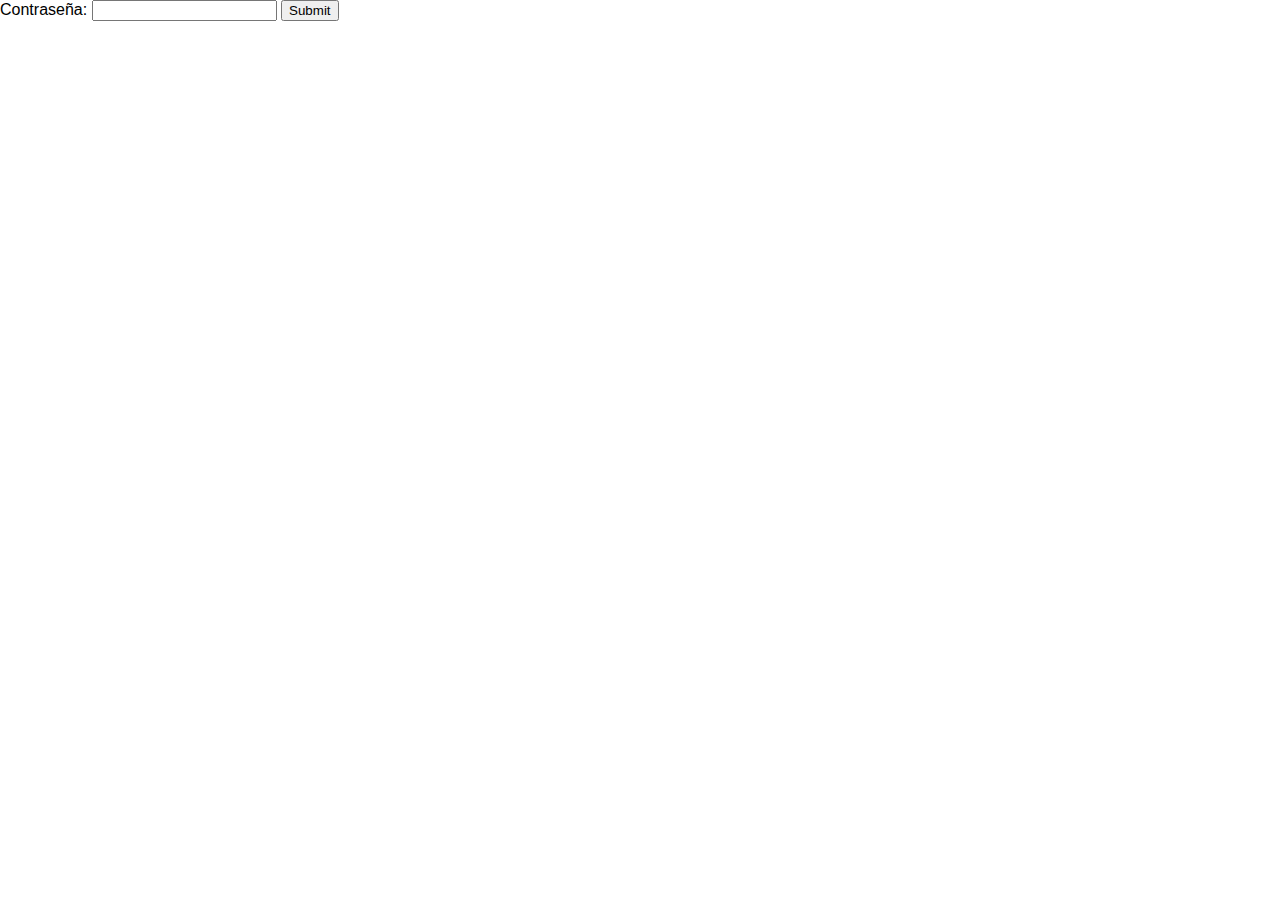
<file: index.html>
<!DOCTYPE html>
<html>
<head>
	<meta charset="UTF-8">
    <meta http-equiv="X-UA-Compatible" content="IE=edge">
    <meta name="viewport" content="width=device-width, initial-scale=1.0">
	<title>Mi página web con columnas y contraseña</title>
	<link rel="stylesheet" type="text/css" href="style.css">
	<script src="index.js"></script>
</head>
<body>
	<form class="passform" action="miweb1.html" onsubmit="return passcheck()">
		Contraseña: <input type="password" required id="pass1">
		<input type="submit" >

	</form>

</body>
</html>
</file>
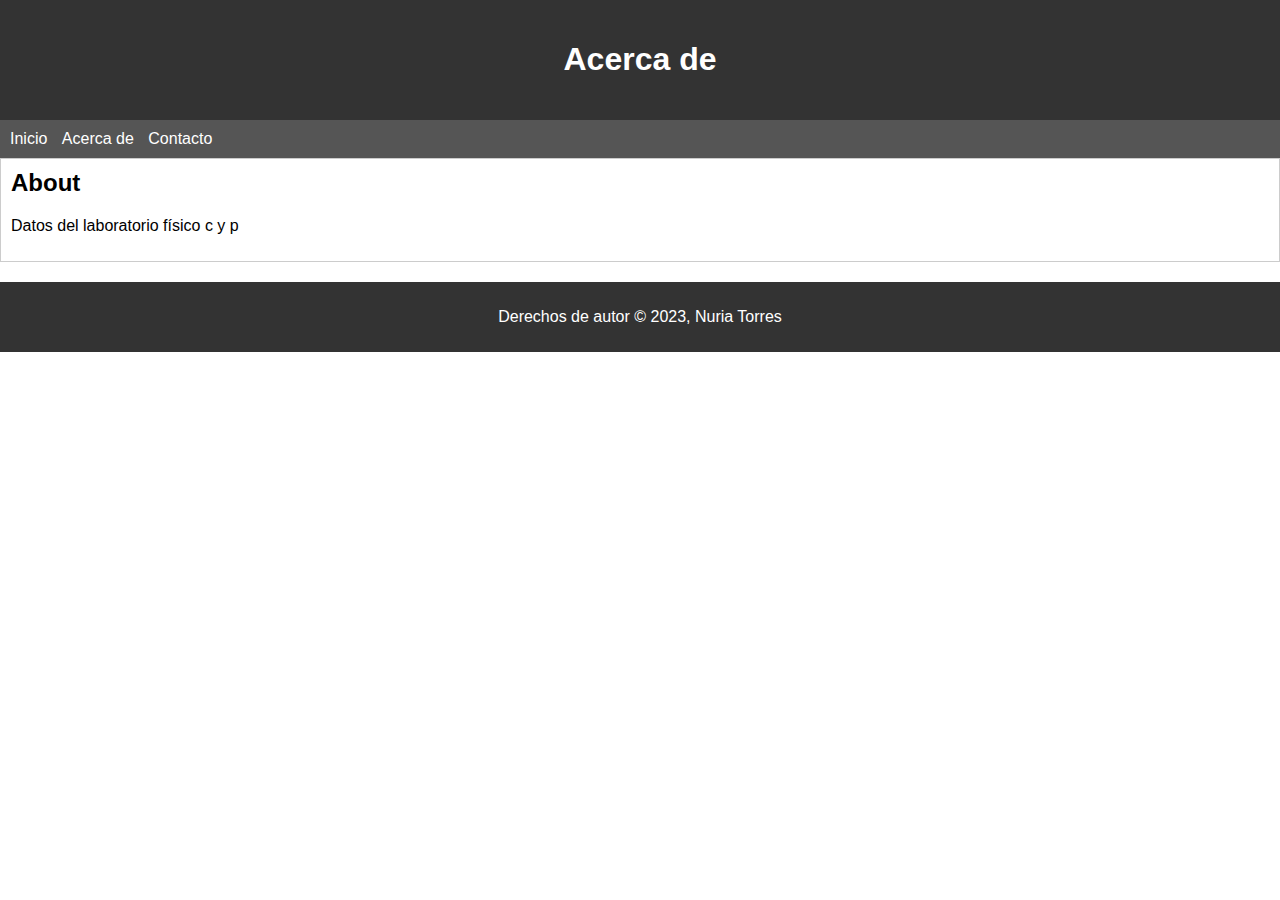
<file: about.html>
<!DOCTYPE html>
<html lang="en">
<head>
    <meta charset="UTF-8">
    <meta http-equiv="X-UA-Compatible" content="IE=edge">
    <meta name="viewport" content="width=device-width, initial-scale=1.0">
    <title>Document</title>
    <link rel="stylesheet" type="text/css" href="style.css">
</head>
<body>
    <header>
		<h1>Acerca de</h1>		
	</header>
	<nav>
		<ul>
			<li><a href="miweb1.html">Inicio</a></li>
			<li><a href="about.hmtl">Acerca de</a></li>
			<li><a href="contact.html">Contacto</a></li>
		</ul>
	</nav>
	<section>
        <h2>About</h2>
        <p>Datos del laboratorio físico c y p</p>
    </section>
	<footer>
		<p>Derechos de autor © 2023, Nuria Torres</p>
	</footer>
</body>
</html>
</file>
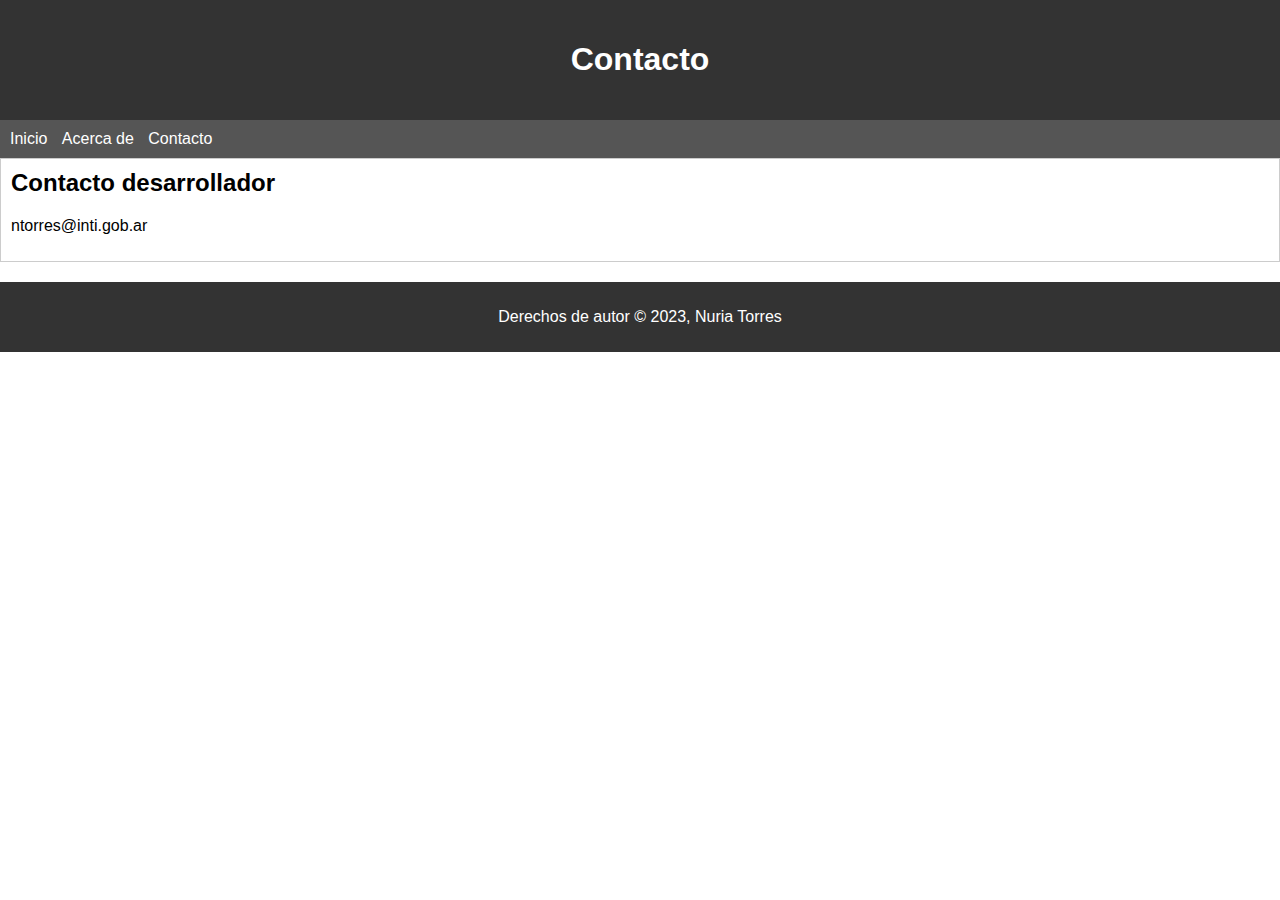
<file: contact.html>
<!DOCTYPE html>
<html lang="en">
<head>
    <meta charset="UTF-8">
    <meta http-equiv="X-UA-Compatible" content="IE=edge">
    <meta name="viewport" content="width=device-width, initial-scale=1.0">
    <title>Document</title>
    <link rel="stylesheet" type="text/css" href="style.css">
</head>
<body>
    <header>
		<h1>Contacto</h1>		
	</header>
	<nav>
		<ul>
			<li><a href="miweb1.html">Inicio</a></li>
			<li><a href="about.hmtl">Acerca de</a></li>
			<li><a href="contact.html">Contacto</a></li>
		</ul>
	</nav>
	<section>
        <h2>Contacto desarrollador</h2>
        <p>ntorres@inti.gob.ar</p>
    </section>
	<footer>
		<p>Derechos de autor © 2023, Nuria Torres</p>
	</footer>
</body>
</html>
</file>
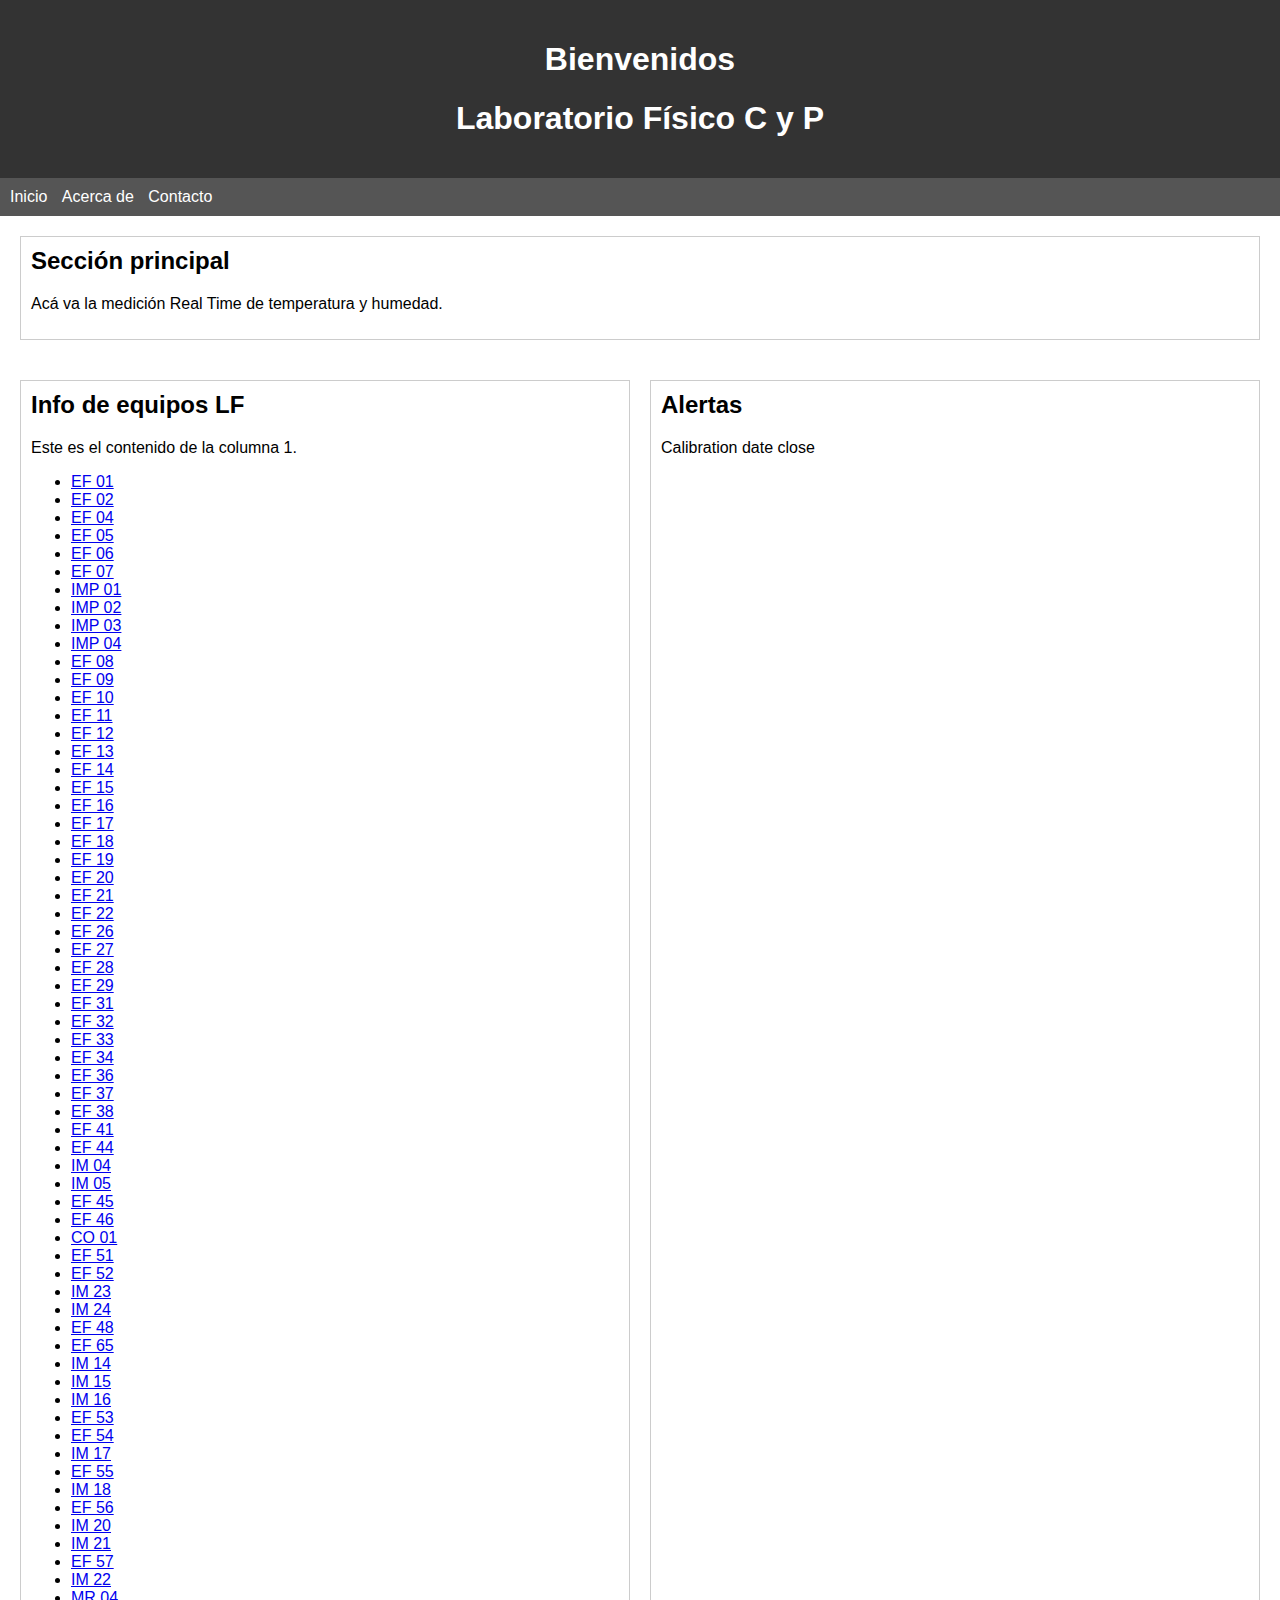
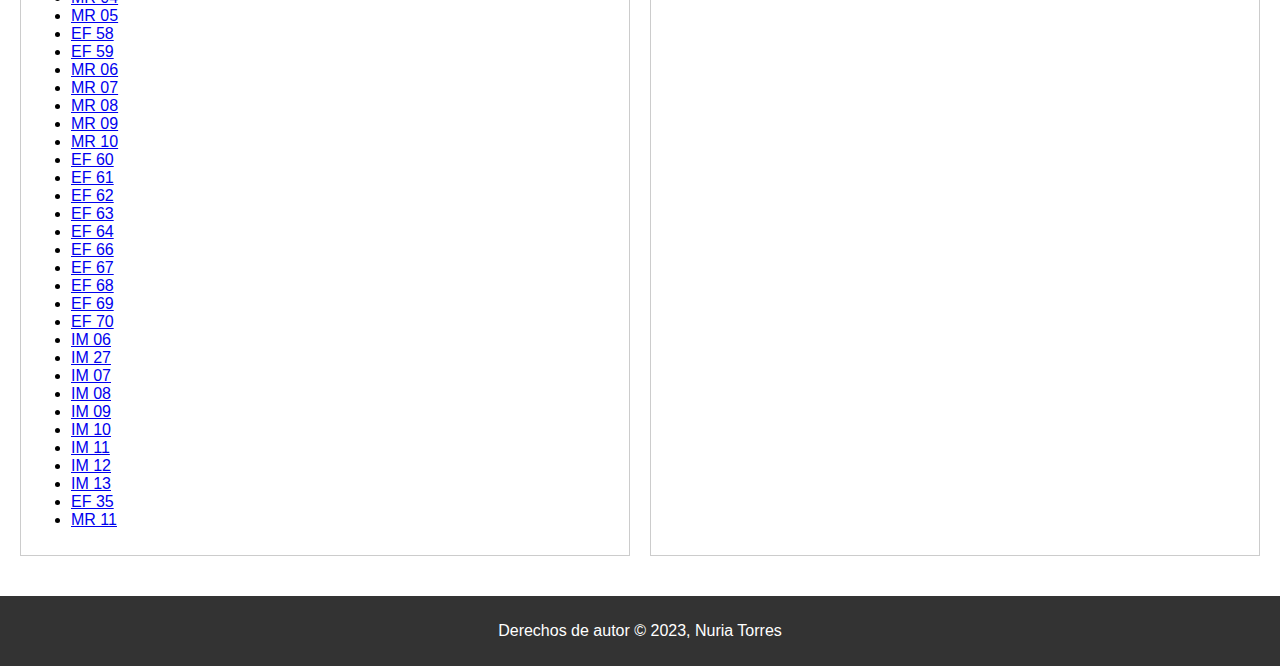
<file: miweb1.html>
<!DOCTYPE html>
<html lang="en">
<head>
    <meta charset="UTF-8">
    <meta http-equiv="X-UA-Compatible" content="IE=edge">
    <meta name="viewport" content="width=device-width, initial-scale=1.0">
    <title>Laboratorio Físico Control Page</title>
	<link rel="stylesheet" type="text/css" href="style.css">
	
</head>
<body>
    <header>
		<h1>Bienvenidos</h1>
		<h1>Laboratorio Físico C y P</h1>
		
	</header>
	<nav>
		<ul>
			<li><a href="miweb1.html">Inicio</a></li>
			<li><a href="about.html">Acerca de</a></li>
			<li><a href="contact.html">Contacto</a></li>
		</ul>
	</nav>
	<main>
		<section>
			<h2>Sección principal</h2>
			<p>Acá va la medición Real Time de temperatura y humedad.</p>
		</section>
	</main>
	<aside>
		<section>
			<h2>Info de equipos LF </h2>
			<p>Este es el contenido de la columna 1.</p>
			<ul id="listado">
				<!-- <li><a href="LF04.html">LF04</a></li>
				<li><a href="LF14.html">LF14</a></li> -->
			</ul>
		</section>
		<section>
			<h2>Alertas</h2>
			<p>Calibration date close</p>
		</section>
	</aside>
	<footer>
		<p>Derechos de autor © 2023, Nuria Torres</p>
	</footer>

</body>

<script>
	//HTTP GET data.json
	async function getData() {
		const data = await fetch("./data.json");
		console.log(data);
		const listado = document.querySelector("#listado");
		const json = await data.json();
		console.log(json);
		const keys = Object.keys(json);
		console.log(keys);

		keys.forEach(key => {
				console.log(key);
				const aItem = document.createElement("a");
				aItem.setAttribute("href", `maquina.html?intern_id=${key}`);
				aItem.innerText = key;
				const liItem = document.createElement("li");
				liItem.append(aItem);
				listado.append(liItem)

		});
	}
	getData();
</script>
</html>
</file>
<file: style.css>
body {
	font-family: Arial, sans-serif;
	margin: 0;
	padding: 0;
}

header {
	background-color: #333;
	color: #fff;
	padding: 20px;
	text-align: center;
}

nav {
	background-color: #555;
	color: #fff;
	padding: 10px;
}

nav ul {
	list-style-type: none;
	margin: 0;
	padding: 0;
}

nav li {
	display: inline-block;
	margin-right: 10px;
}

nav a {
	color: #fff;
	text-decoration: none;
}

main {
	margin: 20px;
	display: flex;
	flex-wrap: wrap;
}

section {
	border: 1px solid #ccc;
	padding: 10px;
	margin-bottom: 20px;
	flex: 1;
}

section h2 {
	margin-top: 0;
}

.FORMULARIOS {
	
}	

aside {
	display: flex;
	flex-wrap: wrap;
	margin: 20px;
}

aside section {
	border: 1px solid #ccc;
	padding: 10px;
	margin-right: 20px;
	flex: 1;
}

aside section:last-child {
	margin-right: 0;
}

aside h2 {
	margin-top: 0;
}

footer {
	background-color: #333;
	color: #fff;
	padding: 10px;
	text-align: center;
}
</file>
